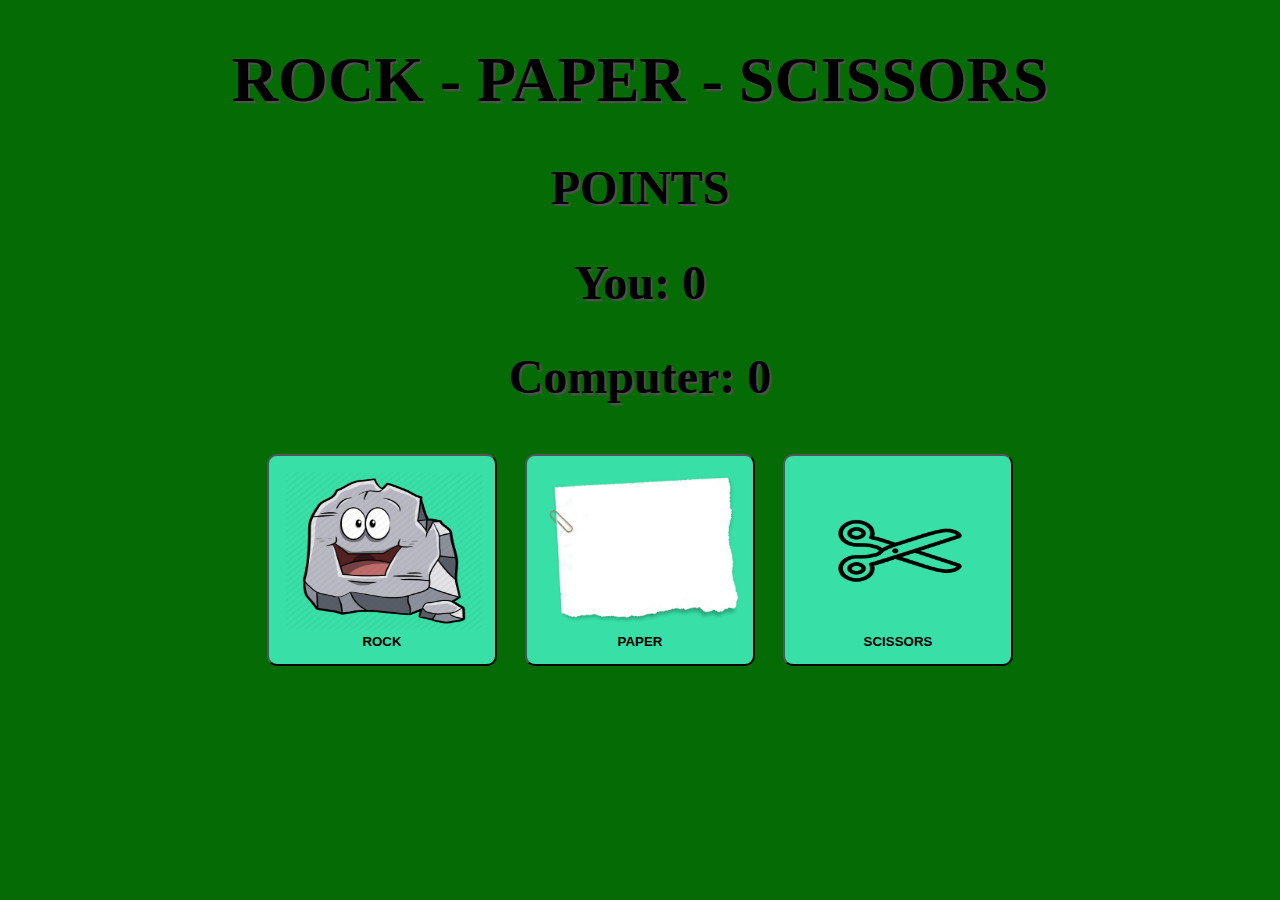
<file: index.html>
<!DOCTYPE html>
<html lang="en">
<head>
    <meta charset="UTF-8">
    <meta http-equiv="X-UA-Compatible" content="IE=edge">
    <meta name="viewport" content="width=device-width, initial-scale=1.0">
    <title>Rock Paper Scissors</title>
    <link href="./r-p-s.css" rel="stylesheet">
</head>
<body>
    <h1>ROCK - PAPER - SCISSORS</h1>
    <div id="pointerDiv">
        <h2>POINTS</h2>
        <img class='roundpic' id='winpic' src="./pictures/win-round.png">
        <h2 id="playerPoints">You: 0</h2>
        <img class='roundpic' id='losepic' src="./pictures/lose-round.png">
        <h2 id="compPoints">Computer: 0</h2>
    </div>
    <div id="rpsButtons">
        <button id="rock" value="rock"><img src="./pictures/rock.png">ROCK</button>
        <button id="paper" value="paper"><img src="./pictures/paper.png">PAPER</button>
        <button id="scissors" value="scissors"><img src="./pictures/scissors.png">SCISSORS</button>
    </div>
    <div id="lastDiv">
        <p id="p1"></p>
        <p id="p2"></p>
        <button id="resetButton">Reset game</button>
    </div>

    <script src="./r-p-s.js"></script>
</body>
</html>
</file>
<file: r-p-s.css>
body {
    background-color: rgb(5, 107, 5);
    text-align: center;
    font-size: 32px;
}

h1, h2, p {
    text-shadow: 2px 2px rgb(80, 80, 80);
}


img {
    height: 160px;
    width: 200px;
}

button {
    padding: 15px;
    width: 230px;
    margin: 10px;
    background-color: rgb(56, 223, 167);
    border-radius: 10px;
    font-weight: bold;
}

button:disabled {
    filter: brightness(50%);
}
.roundpic {
    opacity: 0;
    height: 80px;
    width: 80px;
    position: absolute;
    margin-left: 200px;
}


@keyframes fadeInOut {
    0% {opacity: 0;}
    50% {opacity: 1;}
    100% {opacity: 0;}
    100% {animation-play-state: paused;}
}
</file>
